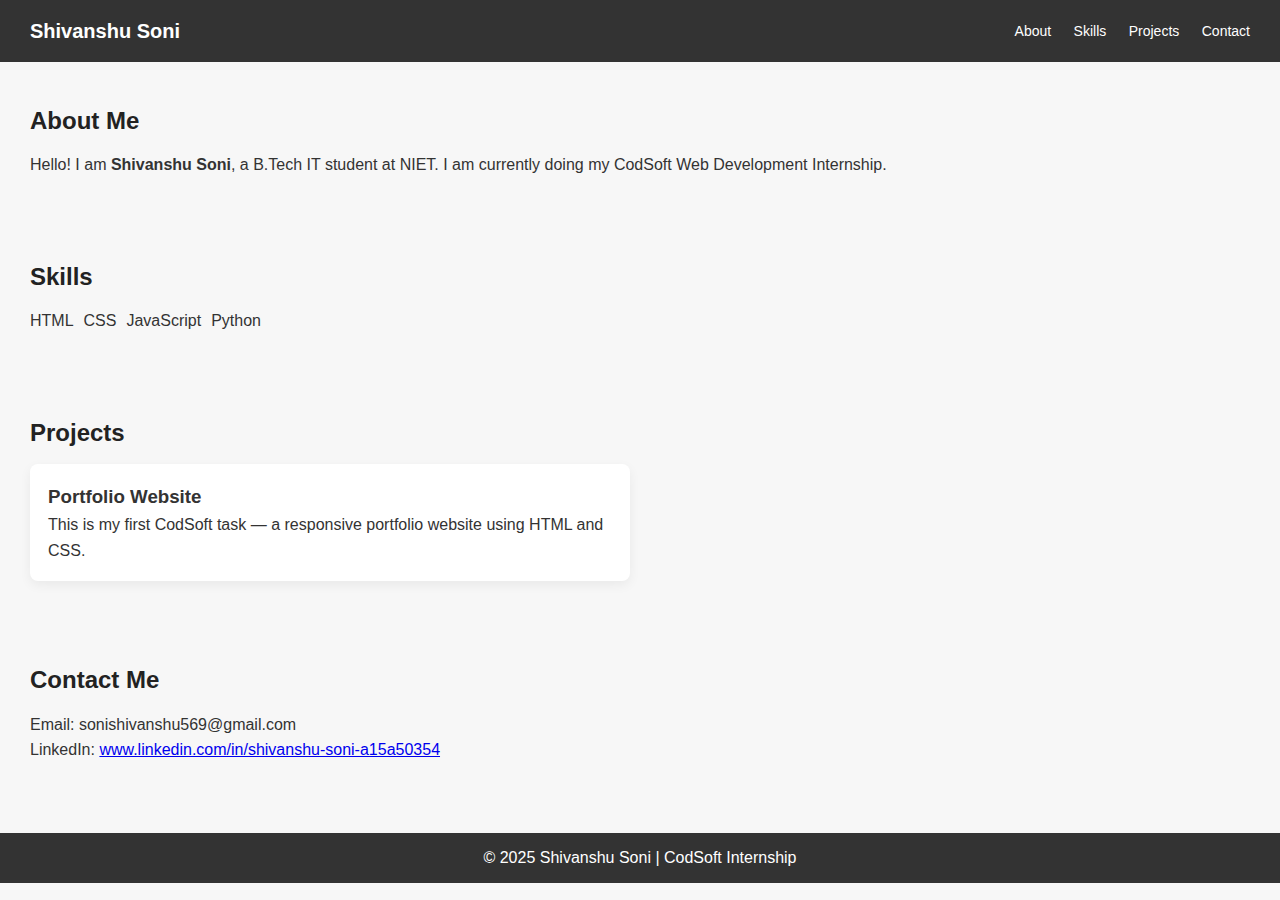
<file: Portfolio/index.html>
<!DOCTYPE html>
<html lang="en">
<head>
  <meta charset="UTF-8" />
  <meta name="viewport" content="width=device-width, initial-scale=1.0" />
  <title>Shivanshu Soni | Portfolio</title>
  <link rel="stylesheet" href="style.css" />
</head>
<body>
  <header>
    <h1>Shivanshu Soni</h1>
    <nav>
      <a href="#about">About</a>
      <a href="#skills">Skills</a>
      <a href="#projects">Projects</a>
      <a href="#contact">Contact</a>
    </nav>
  </header>

  <section id="about" class="section">
    <h2>About Me</h2>
    <p>Hello! I am <b>Shivanshu Soni</b>, a B.Tech IT student at NIET.  
       I am currently doing my CodSoft Web Development Internship.</p>
  </section>

  <section id="skills" class="section">
    <h2>Skills</h2>
    <ul>
      <li>HTML</li>
      <li>CSS</li>
      <li>JavaScript</li>
      <li>Python</li>
    </ul>
  </section>

  <section id="projects" class="section">
    <h2>Projects</h2>
    <div class="project">
      <h3>Portfolio Website</h3>
      <p>This is my first CodSoft task — a responsive portfolio website using HTML and CSS.</p>
    </div>
  </section>

  <section id="contact" class="section">
    <h2>Contact Me</h2>
    <p>Email: sonishivanshu569@gmail.com</p>
    <p>LinkedIn: <a href="#">www.linkedin.com/in/shivanshu-soni-a15a50354</a></p>
  </section>

  <footer>
    <p>© 2025 Shivanshu Soni | CodSoft Internship</p>
  </footer>
</body>
</html>
</file>
<file: Portfolio/style.css>
* { margin: 0; padding: 0; box-sizing: border-box; font-family: Arial, sans-serif; }
body { background: #f7f7f7; color: #333; line-height: 1.6; }
header { background: #333; color: #fff; display: flex; justify-content: space-between; align-items: center; padding: 15px 30px; }
header h1 { font-size: 20px; }
nav a { color: #fff; text-decoration: none; margin-left: 18px; font-size: 14px; }
nav a:hover { color: #ffb400; }
.section { padding: 40px 30px; }
h2 { margin-bottom: 12px; color: #222; }
ul { list-style: none; display: flex; gap: 10px; flex-wrap: wrap; }
.project { background: #fff; padding: 18px; border-radius: 8px; box-shadow: 0 4px 12px rgba(0,0,0,0.06); max-width: 600px; }
footer { background: #333; color: #fff; text-align: center; padding: 12px; margin-top: 30px; }
@media (max-width: 600px) {
  header { flex-direction: column; gap: 10px; text-align: center; }
  nav a { margin-left: 10px; display: inline-block; }
  .section { padding: 24px 16px; }
}
</file>
